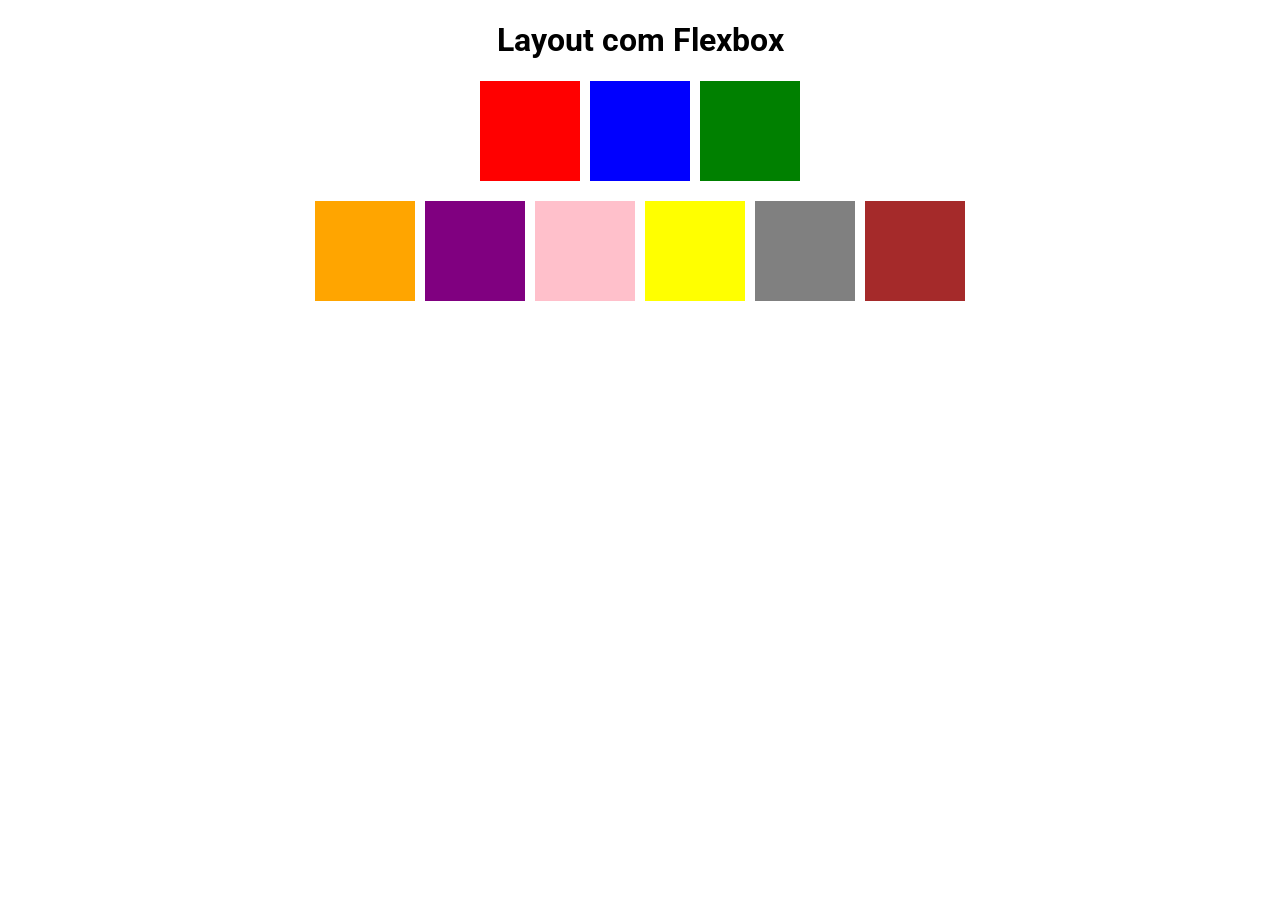
<file: index.html>
<!DOCTYPE html>
<html lang="pt-br">
<head>
<meta charset="UTF-8">
<meta name="viewport" content="width=device-width, initial-scale=1.0">

<link href="https://fonts.googleapis.com/css2?family=Roboto&display=swap" rel="stylesheet">

<title>Flexbox</title>

<style>

body{
    font-family: 'Roboto', sans-serif;
    text-align:center;
}

.container{
    display:flex;
    flex-wrap:wrap;
    justify-content:center;
    align-items:center;
    gap:10px;
    margin:20px;
}

.caixa{
    width:100px;
    height:100px;
}

.c1{background:red;}
.c2{background:blue;}
.c3{background:green;}
.c4{background:orange;}
.c5{background:purple;}
.c6{background:pink;}
.c7{background:yellow;}
.c8{background:gray;}
.c9{background:brown;}

</style>
</head>

<body>

<h1>Layout com Flexbox</h1>

<div class="container">
<div class="caixa c1"></div>
<div class="caixa c2"></div>
<div class="caixa c3"></div>
</div>

<div class="container">
<div class="caixa c4"></div>
<div class="caixa c5"></div>
<div class="caixa c6"></div>
<div class="caixa c7"></div>
<div class="caixa c8"></div>
<div class="caixa c9"></div>
</div>

</body>
</html>
</file>
